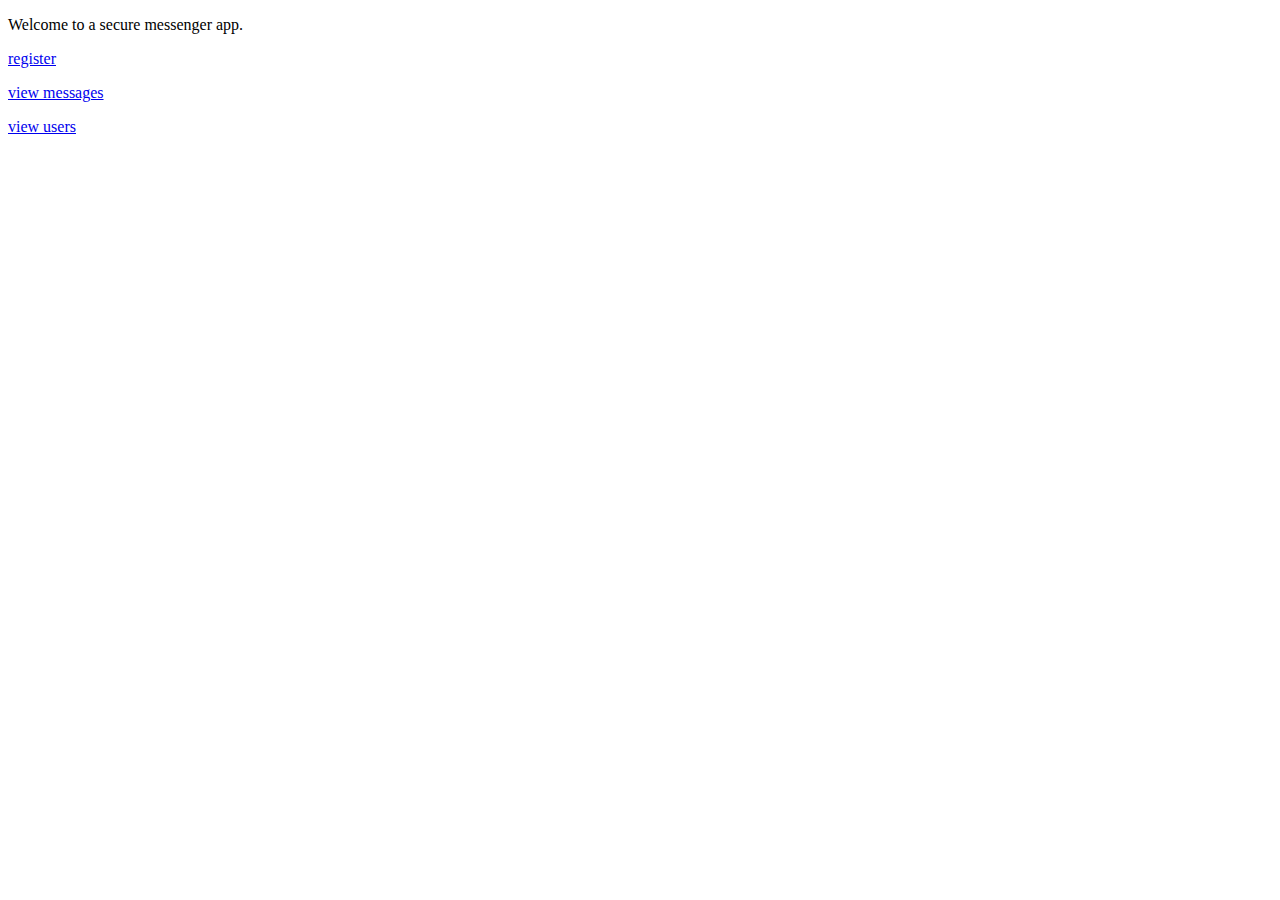
<file: src/main/resources/templates/home.html>
<!DOCTYPE html>
<html lang="en">
<head>
    <meta charset="UTF-8">
    <title>Home</title>
</head>
<body>
    <p>Welcome to a secure messenger app.</p>
    <p>
        <a href="/register">register</a>
    </p>
    <p>
        <a href="/messages">view messages</a>
    </p>
    <p>
        <a href="/users">view users</a>
    </p>
</body>
</html>
</file>
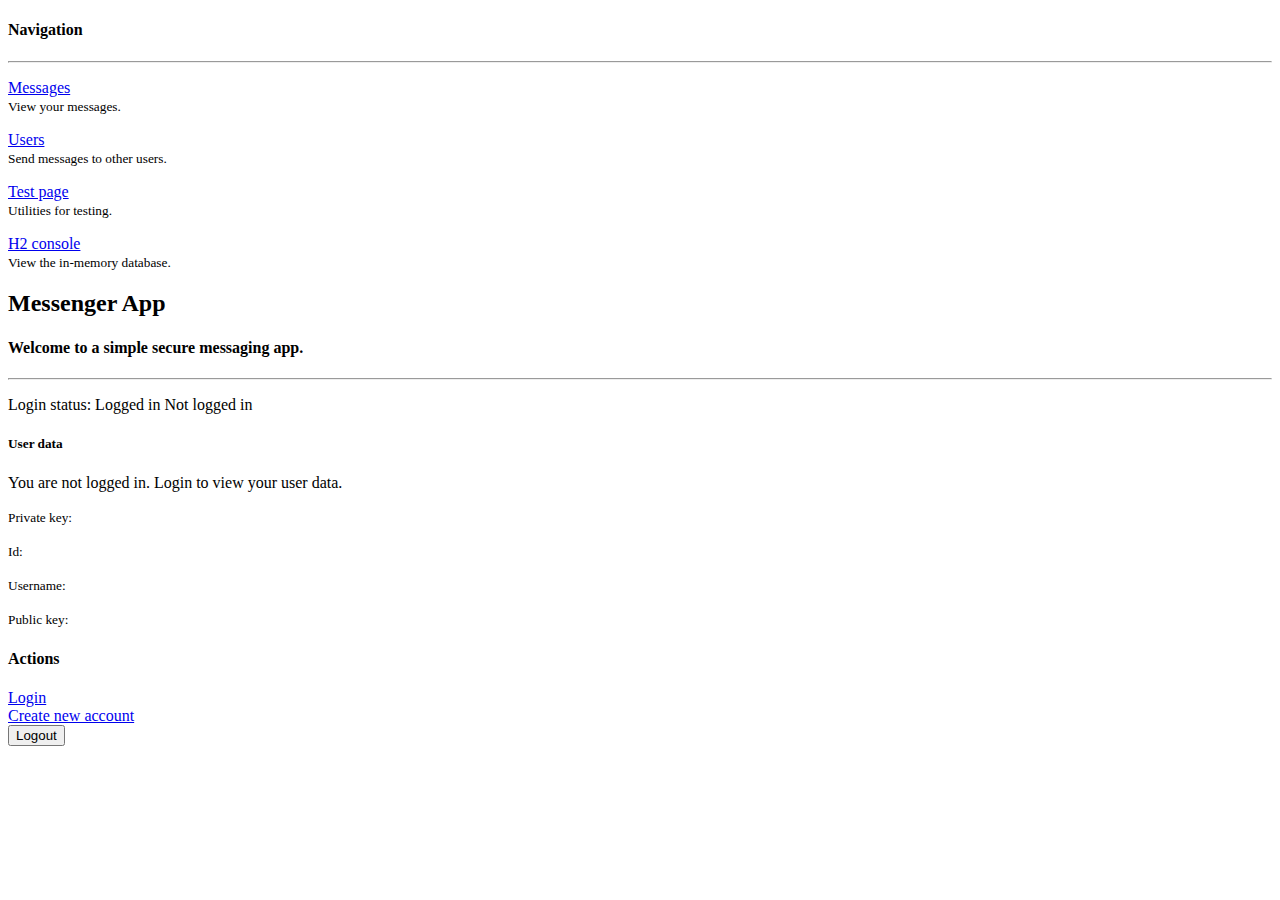
<file: src/main/resources/templates/homepage.html>
<!DOCTYPE html>
<html lang="en"
      xmlns:th="http://www.thymeleaf.org"
      xmlns:sec="http://www.thymeleaf.org/extras/spring-security">
<head>
    <meta charset="UTF-8">
    <title>Home</title>
    <meta name="viewport" content="width=device-width, initial-scale=1">
    <link href="https://cdn.jsdelivr.net/npm/bootstrap@5.0.0-beta1/dist/css/bootstrap.min.css" rel="stylesheet" integrity="sha384-giJF6kkoqNQ00vy+HMDP7azOuL0xtbfIcaT9wjKHr8RbDVddVHyTfAAsrekwKmP1" crossorigin="anonymous">
    <link th:href="@{/css/style.css}" rel="stylesheet">
</head>
<body>
    <div class="container mt-5">
        <div class="row">
            <!-- NAVIGATION -->
            <div class="col-md-2">
                <h4>Navigation</h4>
                <hr>

                <p>
                    <a href="/messages">Messages</a><br>
                    <small>View your messages.</small>
                </p>
                <p>
                    <a href="/users">Users</a><br>
                    <small>Send messages to other users.</small>
                </p>
                <p>
                    <a href="/test">Test page</a><br>
                    <small>Utilities for testing.</small>
                </p>
                <p>
                    <a href="/h2-console">H2 console</a><br>
                    <small>View the in-memory database.</small>
                </p>
            </div>

            <!-- MAIN -->
            <div class="col-md-6">
                <h2>Messenger App</h2>
                <h4>Welcome to a simple secure messaging app.</h4>
                <hr>

                <div>
                    <p>
                        Login status:
                        <span class="text-success" th:if="${loggedInUserId}">
                            Logged in
                        </span>
                        <span class="text-danger" th:if="!${loggedInUserId}">
                            Not logged in
                        </span>
                    </p>
                </div>

                <div class="card">
                    <div class="text-center mt-3">
                        <h5>User data</h5>
                    </div>

                    <div>
                        <div class="card-body">
                            <div class="text-center" th:if="!${user}">
                                <p>You are not logged in. Login to view your user data.</p>
                            </div>

                            <div th:if="${user}">
                                <small class="text-muted">Private key: </small><p id="privateKeyCheckMessage"></p>
                                <small class="text-muted">Id: </small><p th:text="${user.getId()}"></p>
                                <small class="text-muted">Username: </small><p th:text="${user.getUsername()}"></p>
                                <small class="text-muted">Public key: </small><p th:text="${user.getPublicKey()}"></p>
                            </div>
                        </div>
                    </div>
                </div>
            </div>

            <!-- ACTIONS -->
            <div class="col-md-4">
                <h4>
                    Actions
                </h4>
                <div sec:authorize="!isAuthenticated()">
                    <div class="row">
                        <a class="btn-link" href="/login">Login</a>
                    </div>
                    <div class="row">
                        <a class="btn-link" href="/register">Create new account</a>
                    </div>
                </div>
                <div sec:authorize="isAuthenticated()">
                    <form method="post" th:action="@{'/logout'}">
                        <button class="link-btn btn-link" type="submit">Logout</button>
                    </form>
                </div>
            </div>
        </div>
    </div>

    <script src="https://cdn.jsdelivr.net/npm/bootstrap@5.0.0-beta1/dist/js/bootstrap.bundle.min.js" integrity="sha384-ygbV9kiqUc6oa4msXn9868pTtWMgiQaeYH7/t7LECLbyPA2x65Kgf80OJFdroafW" crossorigin="anonymous"></script>
    <script type="text/javascript" th:src="@{/javascript/home.js}"></script>
    <script>
        const userId = "[[${userId}]]";
        registerCheck(userId);
        privateKeyCheck(userId);
    </script>
</body>
</html>
</file>
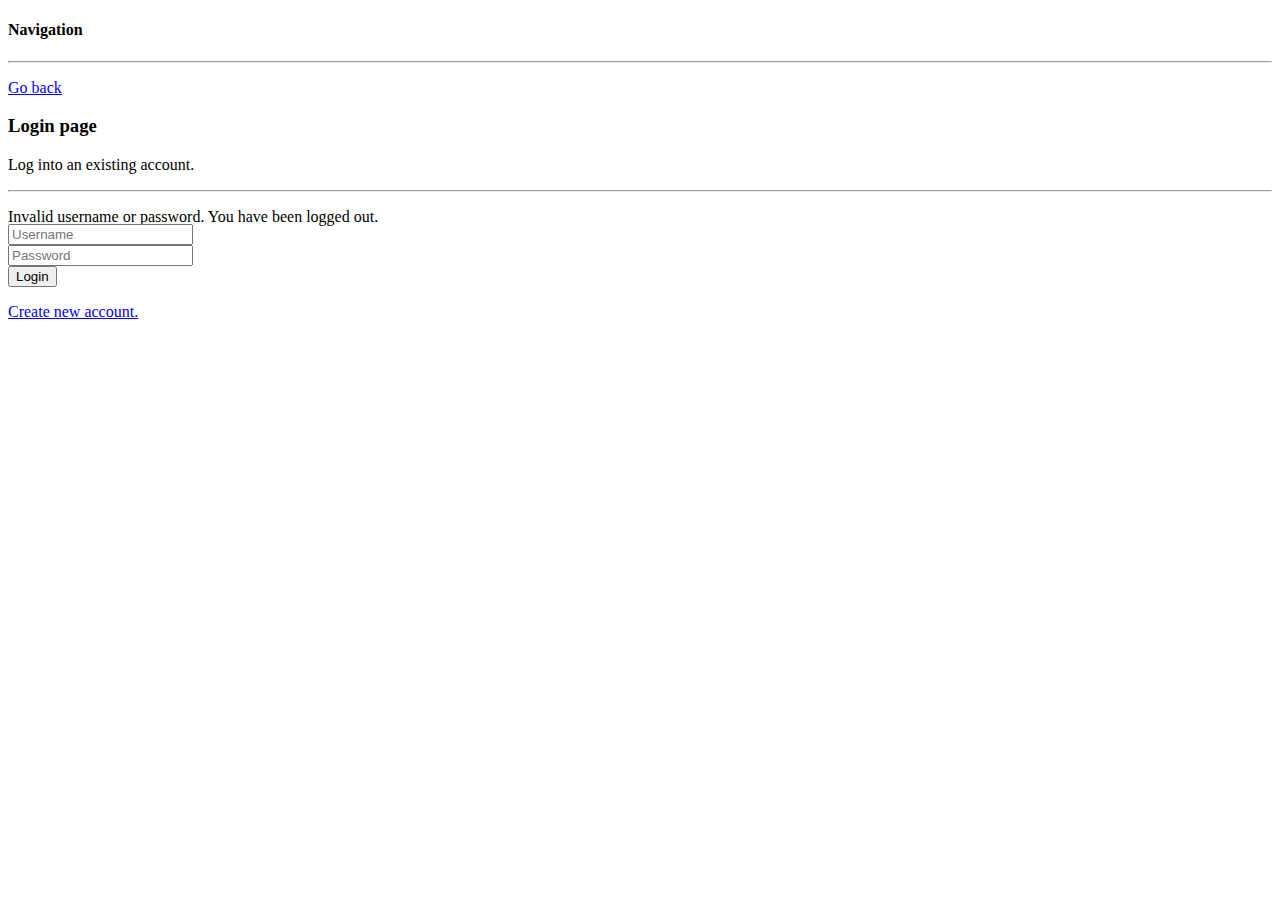
<file: src/main/resources/templates/login.html>
<!DOCTYPE html>
<html xmlns="http://www.w3.org/1999/xhtml" xmlns:th="https://www.thymeleaf.org"
      xmlns:sec="https://www.thymeleaf.org/thymeleaf-extras-springsecurity3">
<head>
    <title>Login</title>
    <meta name="viewport" content="width=device-width, initial-scale=1">
    <link href="https://cdn.jsdelivr.net/npm/bootstrap@5.0.0-beta1/dist/css/bootstrap.min.css" rel="stylesheet" integrity="sha384-giJF6kkoqNQ00vy+HMDP7azOuL0xtbfIcaT9wjKHr8RbDVddVHyTfAAsrekwKmP1" crossorigin="anonymous">
    <link th:href="@{/css/style.css}" rel="stylesheet">
</head>
<body>
    <div class="container mt-5">
        <div class="row">
            <!-- NAVIGATION -->
            <div class="col-md-2">
                <h4>
                    Navigation
                </h4>
                <hr>
                <p>
                    <a href="/home">Go back</a>
                </p>
            </div>

            <!-- MAIN -->
            <div class="col-md-6">
                <h3>
                    Login page
                </h3>
                <p>Log into an existing account.</p>
                <hr>

                <div class="mb-5" style="height: 1em">
                    <p>
                        <span class="text-danger" th:if="${param.error}">Invalid username or password.</span>
                        <span class="text-info" th:if="${param.logout}">You have been logged out.</span>
                    </p>
                </div>

                <form th:action="@{/login}" method="post">
                    <div class="mb-3 text-center">
                        <label>
                            <input class="form-control" type="text" name="username" placeholder="Username"/>
                        </label>
                    </div>
                    <div class="mb-4 text-center">
                        <label>
                            <input class="form-control" type="password" name="password" placeholder="Password"/>
                        </label>
                    </div>
                    <div class="mb-3 text-center">
                        <button type="submit" class="btn btn-primary btn-block">Login</button>
                    </div>
                    <p class="text-center">
                        <a href="/register">Create new account.</a>
                    </p>

                </form>
            </div>

            <!-- ACTIONS -->
            <div class="col-md-4">

            </div>
        </div>
    </div>
    <script src="https://cdn.jsdelivr.net/npm/bootstrap@5.0.0-beta1/dist/js/bootstrap.bundle.min.js" integrity="sha384-ygbV9kiqUc6oa4msXn9868pTtWMgiQaeYH7/t7LECLbyPA2x65Kgf80OJFdroafW" crossorigin="anonymous"></script>
</body>
</html>
</file>
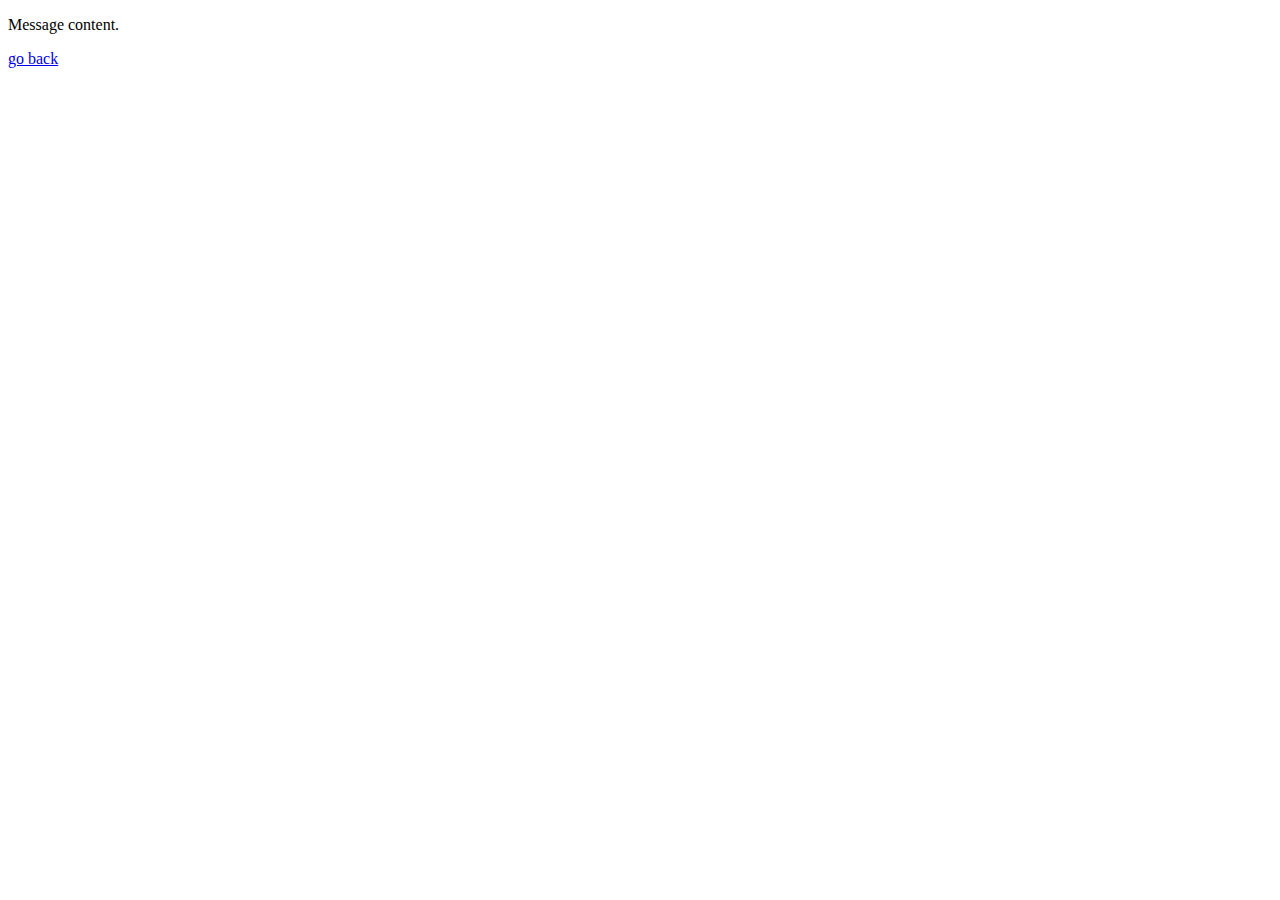
<file: src/main/resources/templates/message.html>
<!DOCTYPE html>
<html lang="en">
<head>
    <meta charset="UTF-8">
    <title>View Message</title>
</head>
<body>
    <p>Message content.</p>
    <p>
        <a href="/home">go back</a>
    </p>
</body>
</html>
</file>
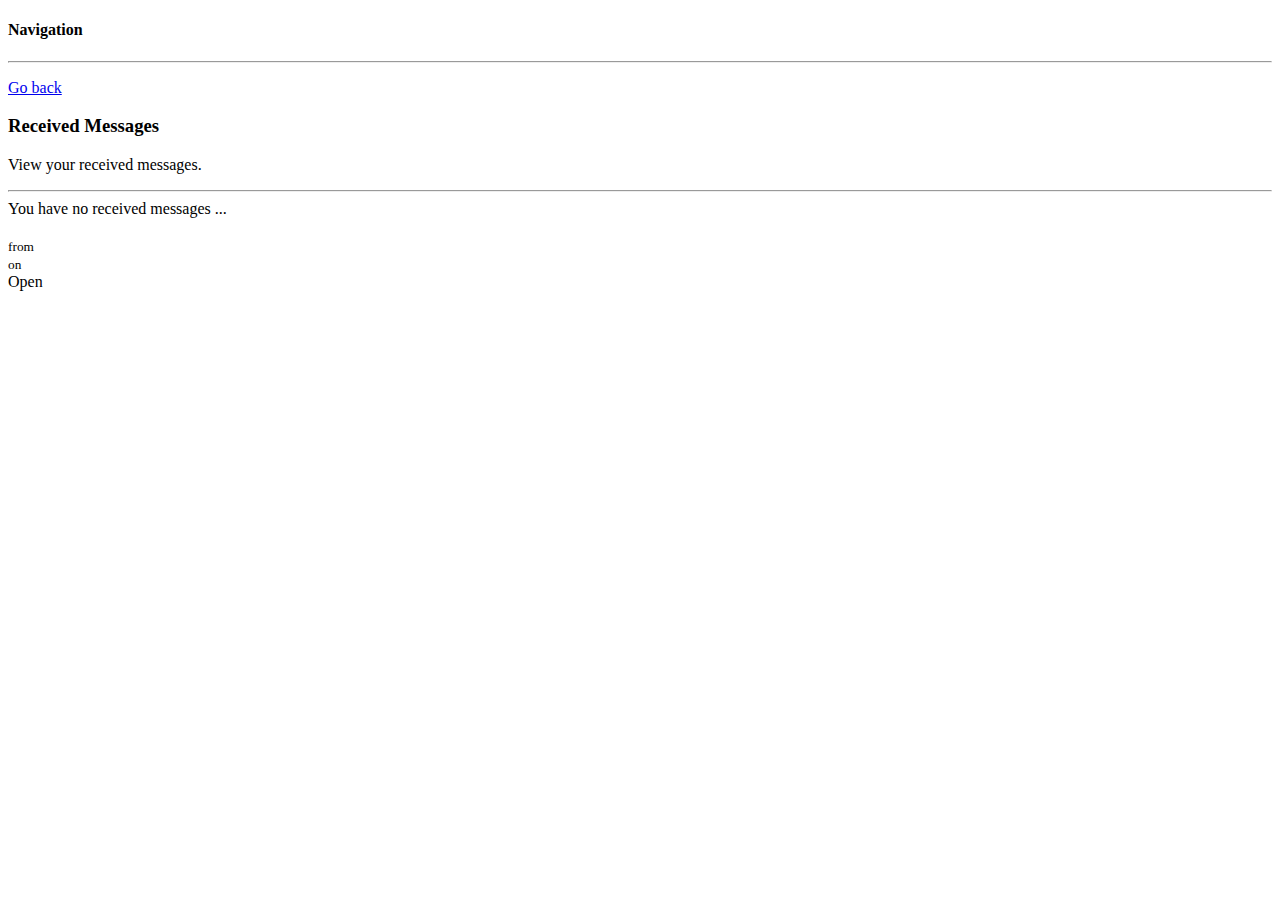
<file: src/main/resources/templates/messages-list.html>
<!DOCTYPE html>
<html lang="en" xmlns:th="http://www.thymeleaf.org">
<head>
    <meta charset="UTF-8">
    <title>Messages</title>
    <meta name="viewport" content="width=device-width, initial-scale=1">
    <link href="https://cdn.jsdelivr.net/npm/bootstrap@5.0.0-beta1/dist/css/bootstrap.min.css" rel="stylesheet" integrity="sha384-giJF6kkoqNQ00vy+HMDP7azOuL0xtbfIcaT9wjKHr8RbDVddVHyTfAAsrekwKmP1" crossorigin="anonymous">
    <link th:href="@{/css/style.css}" rel="stylesheet">
</head>
<body>
    <div class="container mt-5">
        <div class="row">
            <!-- NAVIGATION -->
            <div class="col-md-2">
                <h4>
                    Navigation
                </h4>
                <hr>
                <p>
                    <a href="/home">Go back</a>
                </p>
            </div>

            <!-- MAIN -->
            <div class="col-md-6">
                <h3>
                    Received Messages
                </h3>
                <p>View your received messages.</p>
                <hr>

                <div th:if="${messages.isEmpty()}">
                    <span>You have no received messages ...</span>
                </div>

                <div th:unless="${messages.isEmpty()}">
                    <div th:each="message: ${messages}">
                        <div class="card mb-2">
                            <div class="card-body">
                                <div class="row h-100">

                                    <div class="col-md-2 my-auto text-center text-muted">
                                        <h3>
                                            <span class="align-middle" th:text="${message.getId()}"></span>
                                        </h3>
                                    </div>

                                    <div class="col-md-7">
                                        <div class="card-title">
                                            <small class="text-muted">from </small><span th:text="${message.getFromUser().getUsername()}"></span>
                                        </div>
                                        <div class="card-subtitle">
                                            <small class="text-muted">on </small><small th:text="${message.getDateSent()}"></small>
                                        </div>
                                    </div>

                                    <div class="col-md-3 my-auto text-center">
                                        <a class="btn btn-link" th:href="@{'/messages/'+${message.getId()}}">Open</a>
                                    </div>
                                </div>
                            </div>
                        </div>
                    </div>
                </div>

            </div>

            <!-- ACTIONS -->
            <div class="col-md-4">

            </div>
        </div>
    </div>
    <script src="https://cdn.jsdelivr.net/npm/bootstrap@5.0.0-beta1/dist/js/bootstrap.bundle.min.js" integrity="sha384-ygbV9kiqUc6oa4msXn9868pTtWMgiQaeYH7/t7LECLbyPA2x65Kgf80OJFdroafW" crossorigin="anonymous"></script>
</body>
</html>
</file>
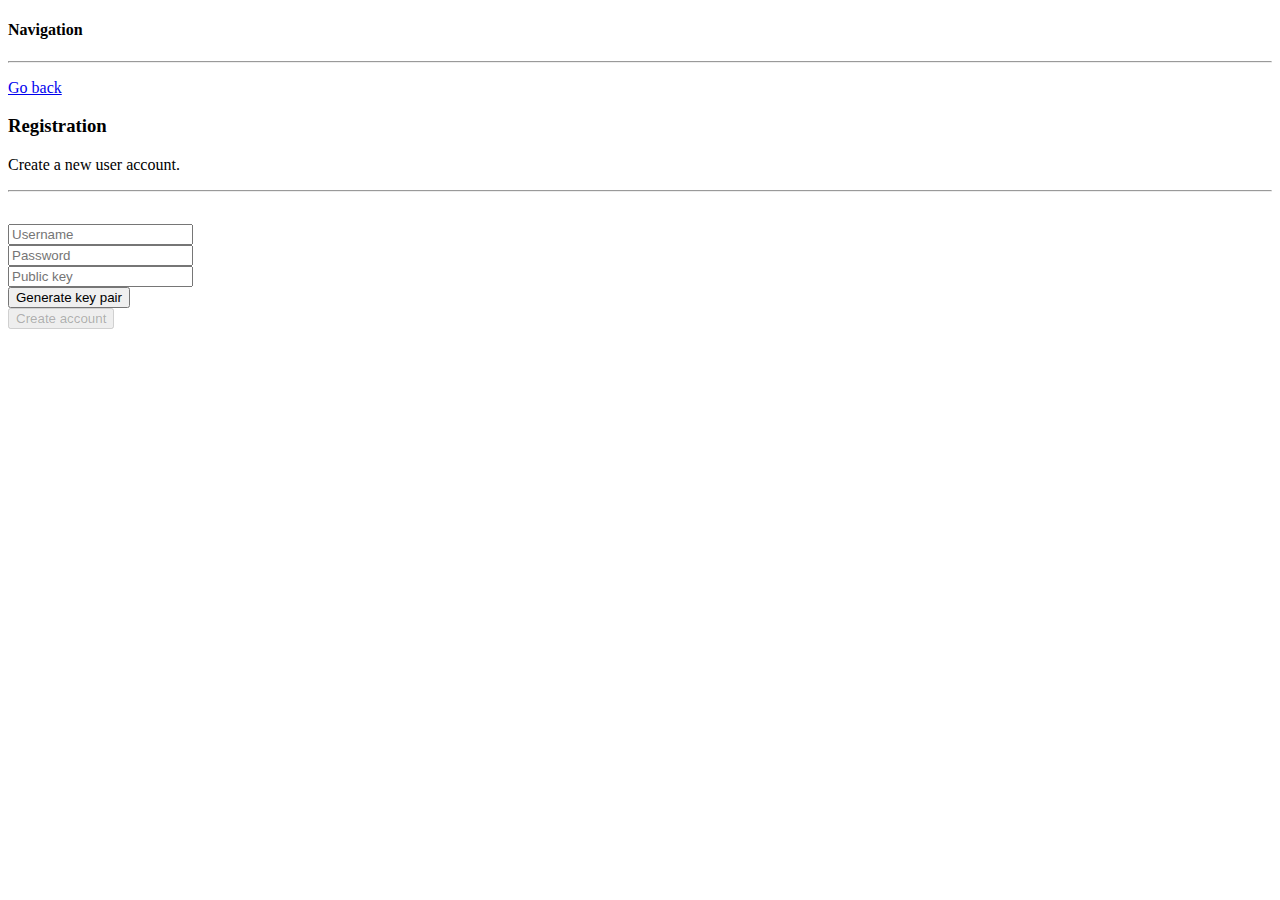
<file: src/main/resources/templates/register.html>
<!DOCTYPE html>
<html xmlns="http://www.w3.org/1999/xhtml" xmlns:th="https://www.thymeleaf.org"
      xmlns:sec="https://www.thymeleaf.org/thymeleaf-extras-springsecurity3">
<head>
    <title>Register</title>
    <meta name="viewport" content="width=device-width, initial-scale=1">
    <link href="https://cdn.jsdelivr.net/npm/bootstrap@5.0.0-beta1/dist/css/bootstrap.min.css" rel="stylesheet" integrity="sha384-giJF6kkoqNQ00vy+HMDP7azOuL0xtbfIcaT9wjKHr8RbDVddVHyTfAAsrekwKmP1" crossorigin="anonymous">
    <link th:href="@{/css/style.css}" rel="stylesheet">
</head>
<body>
    <div class="container mt-5">
        <div class="row">
            <!-- NAVIGATION -->
            <div class="col-md-2">
                <h4>
                    Navigation
                </h4>
                <hr>
                <p>
                    <a href="/home">Go back</a>
                </p>
            </div>

            <!-- MAIN -->
            <div class="col-md-6">
                <h3>
                    Registration
                </h3>
                <p>Create a new user account.</p>
                <hr>

                <div class="mb-5" style="height: 1em">
                    <p>
                        <span class="text-danger" th:text="${message}"></span>
                    </p>
                </div>

                <form th:action="@{/register}" th:object="${employee}" method="post">
                    <div class="mb-3 text-center">
                        <label>
                            <input class="form-control" type="text" th:field="*{username}" placeholder="Username"/>
                        </label>
                    </div>
                    <div class="mb-4 text-center">
                        <label>
                            <input class="form-control" type="password" th:field="*{password}" placeholder="Password"/>
                        </label>
                    </div>
                    <div class="mb-4 text-center">
                        <label>
                            <input id="publicKey" class="form-control" type="text" th:field="*{publicKey}" readonly placeholder="Public key"/>
                        </label>
                    </div>

                    <div class="mb-3 text-center">
                        <button type="button" class="btn btn-secondary btn-block" onclick="generateAndSaveKeyPair()">Generate key pair</button>
                    </div>
                    <div class="mb-3 text-center">
                        <button id="registerButton" type="submit" class="btn btn-primary btn-block" disabled >Create account</button>
                    </div>

                </form>
            </div>

            <!-- ACTIONS -->
            <div class="col-md-4">

            </div>
    </div>

    <script type="text/javascript" th:src="@{/javascript/register.js}"></script>
    <script src="https://cdn.jsdelivr.net/npm/bootstrap@5.0.0-beta1/dist/js/bootstrap.bundle.min.js" integrity="sha384-ygbV9kiqUc6oa4msXn9868pTtWMgiQaeYH7/t7LECLbyPA2x65Kgf80OJFdroafW" crossorigin="anonymous"></script>
</body>
</html>
</file>
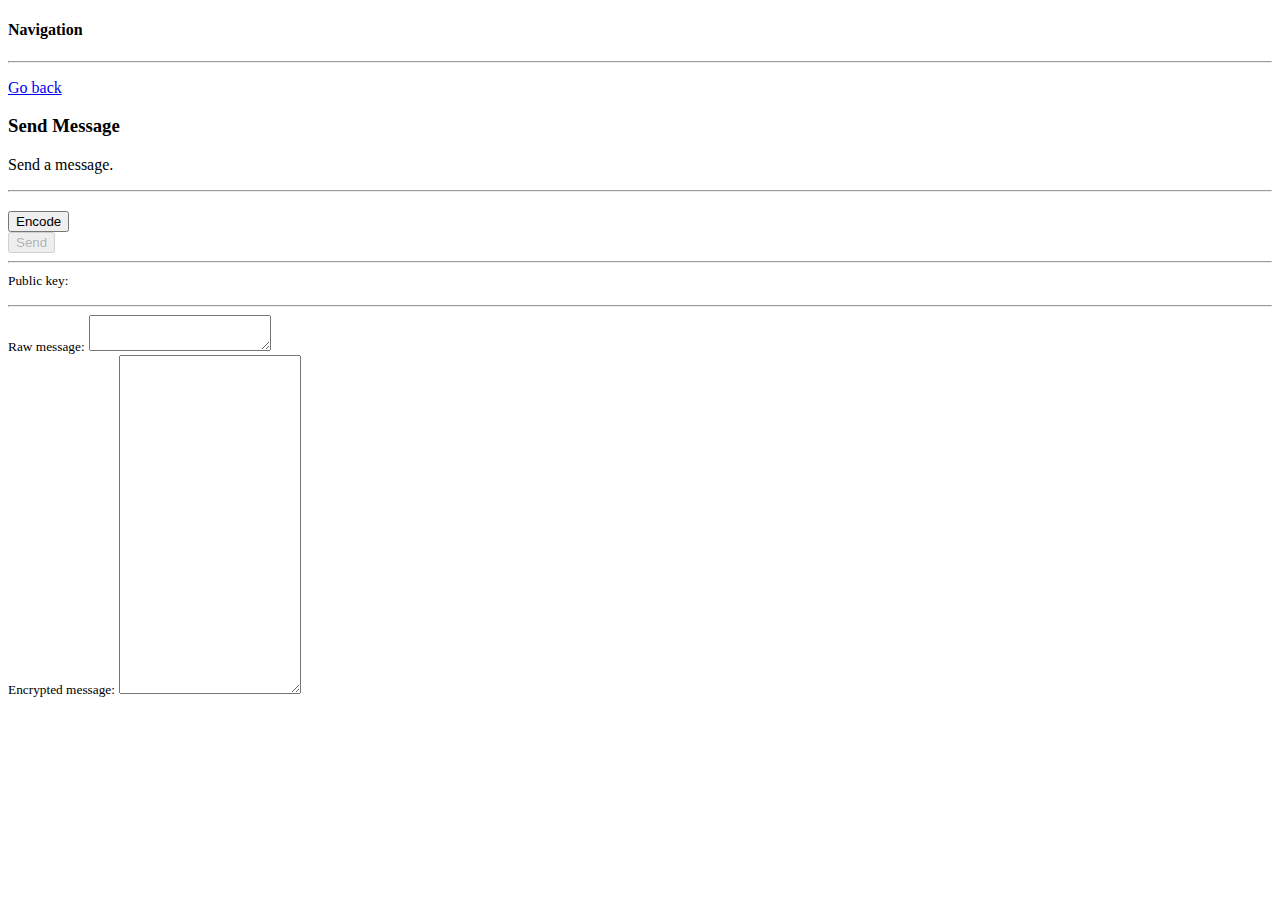
<file: src/main/resources/templates/send-message.html>
<!DOCTYPE html>
<html lang="en" xmlns:th="http://www.thymeleaf.org">
<head>
    <meta charset="UTF-8">
    <title>Send Message</title>
    <meta name="viewport" content="width=device-width, initial-scale=1">
    <link href="https://cdn.jsdelivr.net/npm/bootstrap@5.0.0-beta1/dist/css/bootstrap.min.css" rel="stylesheet" integrity="sha384-giJF6kkoqNQ00vy+HMDP7azOuL0xtbfIcaT9wjKHr8RbDVddVHyTfAAsrekwKmP1" crossorigin="anonymous">
    <link th:href="@{/css/style.css}" rel="stylesheet">
</head>
<body>
    <div class="container mt-5">
        <div class="row">
            <!-- NAVIGATION -->
            <div class="col-md-2">
                <h4>Navigation</h4>
                <hr>
                <p><a href="/users">Go back</a></p>
            </div>

            <!-- MAIN -->
            <div class="col-md-6">
                <h3>Send Message</h3>
                <p>Send <span th:text="${userTo.getUsername()}"></span> a message.</p>
                <hr>

                <div class="card mb-2">
                    <form method="post" th:action="@{'/send/'+${userTo.getId()}}" th:object="${message}">
                    <div class="card-body">
                        <div class="row h-100">

                            <div class="col-md-2 my-auto text-center text-muted">
                                <h3 class="my-auto">
                                    <span th:text="${userTo.getId()}"></span>
                                </h3>
                            </div>

                            <div class="col-md-6 card-title my-auto h-100">
                                <h3 class="my-auto">
                                    <span th:text="${userTo.getUsername()}"></span>
                                </h3>
                            </div>

                            <div class="col-md-4 my-auto text-center">
                                <div class="row">
                                    <div class="col-md-5">
                                        <button class="btn btn-link" type="button" onclick="encodeMessage()">Encode</button>
                                    </div>
                                    <div class="col-md-7">
                                        <input id="sendButton" class="btn btn-link" type="submit" disabled value="Send"/>
                                    </div>
                                </div>
                            </div>
                        </div>
                        <hr/>

                        <div class="row">
                            <small class="text-muted">Public key:</small>
                            <p th:text="${user.getPublicKey()}"></p>
                        </div>
                        <hr/>

                        <div class="row">
                            <div class="form-group mt-2">
                                <label for="rawMessage"><small class="text-muted">Raw message:</small></label>
                                <textarea class="form-control" id="rawMessage"></textarea>
                            </div>
                            <div class="form-group mt-2">
                                <label for="encodedMessage2"><small class="text-muted">Encrypted message:</small></label>
                                <textarea class="form-control" id="encodedMessage2" readonly="readonly" style="min-height: 25em" th:field="*{messageContent}"></textarea>
                            </div>
                        </div>
                    </div>
                    </form>
                </div>
            </div>

            <!-- ACTIONS -->
            <div class="col-md-4">

            </div>
        </div>
    </div>

    <script>
        const userId = "[[${userId}]]";
        const receiverPublicKey = atob("[[${receiverPublicKey}]]");
    </script>
    <script type="text/javascript" th:src="@{/javascript/send-message.js}"></script>
    <script src="https://cdn.jsdelivr.net/npm/bootstrap@5.0.0-beta1/dist/js/bootstrap.bundle.min.js" integrity="sha384-ygbV9kiqUc6oa4msXn9868pTtWMgiQaeYH7/t7LECLbyPA2x65Kgf80OJFdroafW" crossorigin="anonymous"></script>
</body>
</html>
</file>
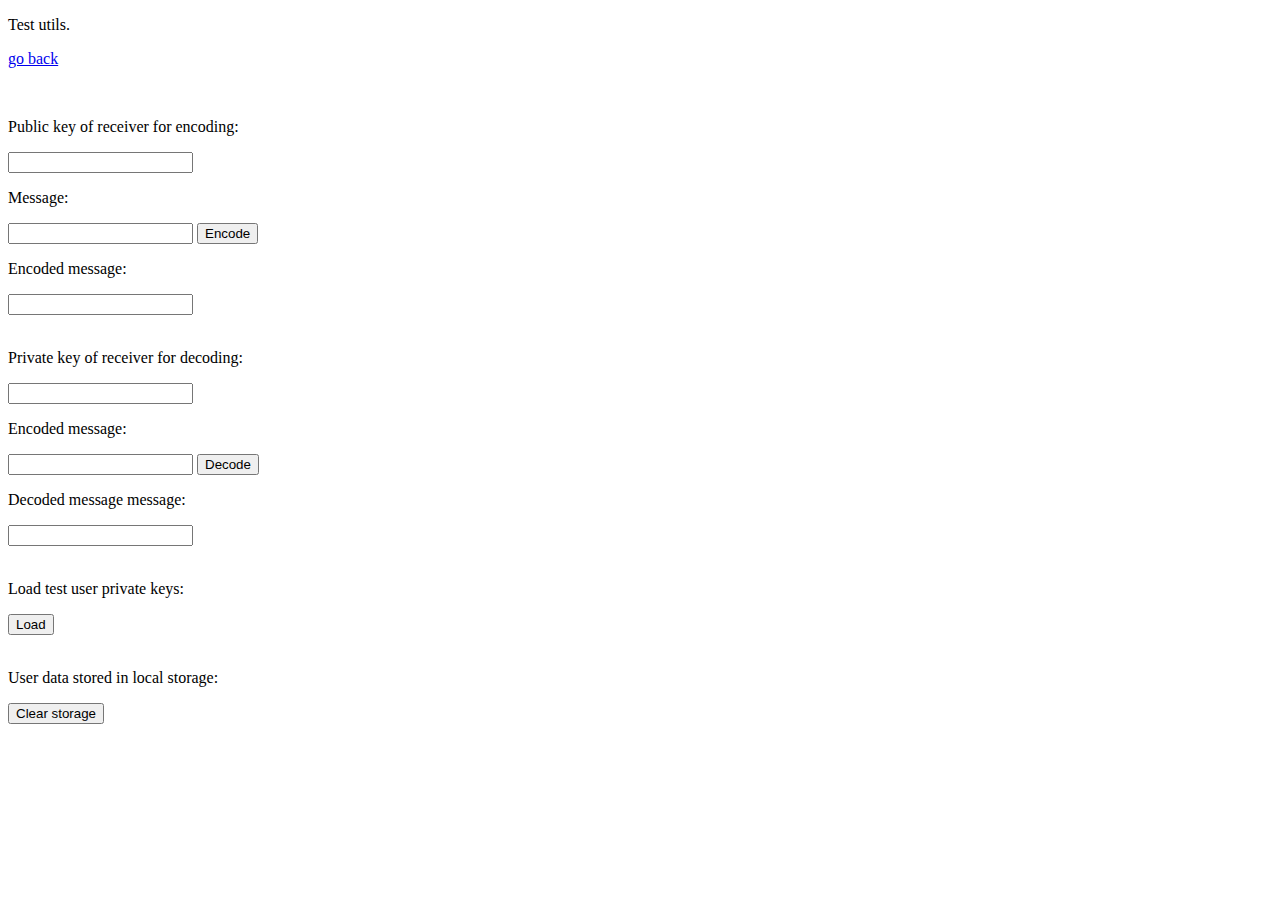
<file: src/main/resources/templates/test-page.html>
<!DOCTYPE html>
<html lang="en" xmlns:th="http://www.thymeleaf.org">
<head>
    <meta charset="UTF-8">
    <title>Test Page</title>
</head>
<body>
    <p>Test utils.</p>
    <p>
        <a href="/home">go back</a>
    </p>
    <br>
    <div>
        <p>Public key of receiver for encoding:</p>
        <input id="publicKey" type="text"/>
    </div>
    <div>
        <p>Message:</p>
        <input id="message" type="text"/>
        <input type="button" value="Encode" onclick="encodeTestMessage()">
    </div>
    <div>
        <p>Encoded message:</p>
        <input id="encodedMessage" type="text"/>
    </div>
    <br>
    <div>
        <p>Private key of receiver for decoding:</p>
        <input id="privateKey" type="text"/>
    </div>
    <div>
        <p>Encoded message:</p>
        <input id="encodedMessage2" type="text"/>
        <input type="button" value="Decode" onclick="decodeTestMessage()">
    </div>
    <div>
        <p>Decoded message message:</p>
        <input id="decodedMessage" type="text"/>
    </div>
    <br>
    <div>
        <p>Load test user private keys:</p>
        <input type="button" value="Load" onclick="loadTestUsers()">
    </div>
    <br>
    <div>
        <p>User data stored in local storage:</p>
        <input type="button" value="Clear storage" onclick="clearLocalStorage()">
        <pre id="userData"></pre>
    </div>

    <script type="text/javascript" th:src="@{/javascript/test-utils.js}"></script>
    <script>
        window.onload = function () {
            displayLocalStorage();
        }
    </script>
</body>
</html>
</file>
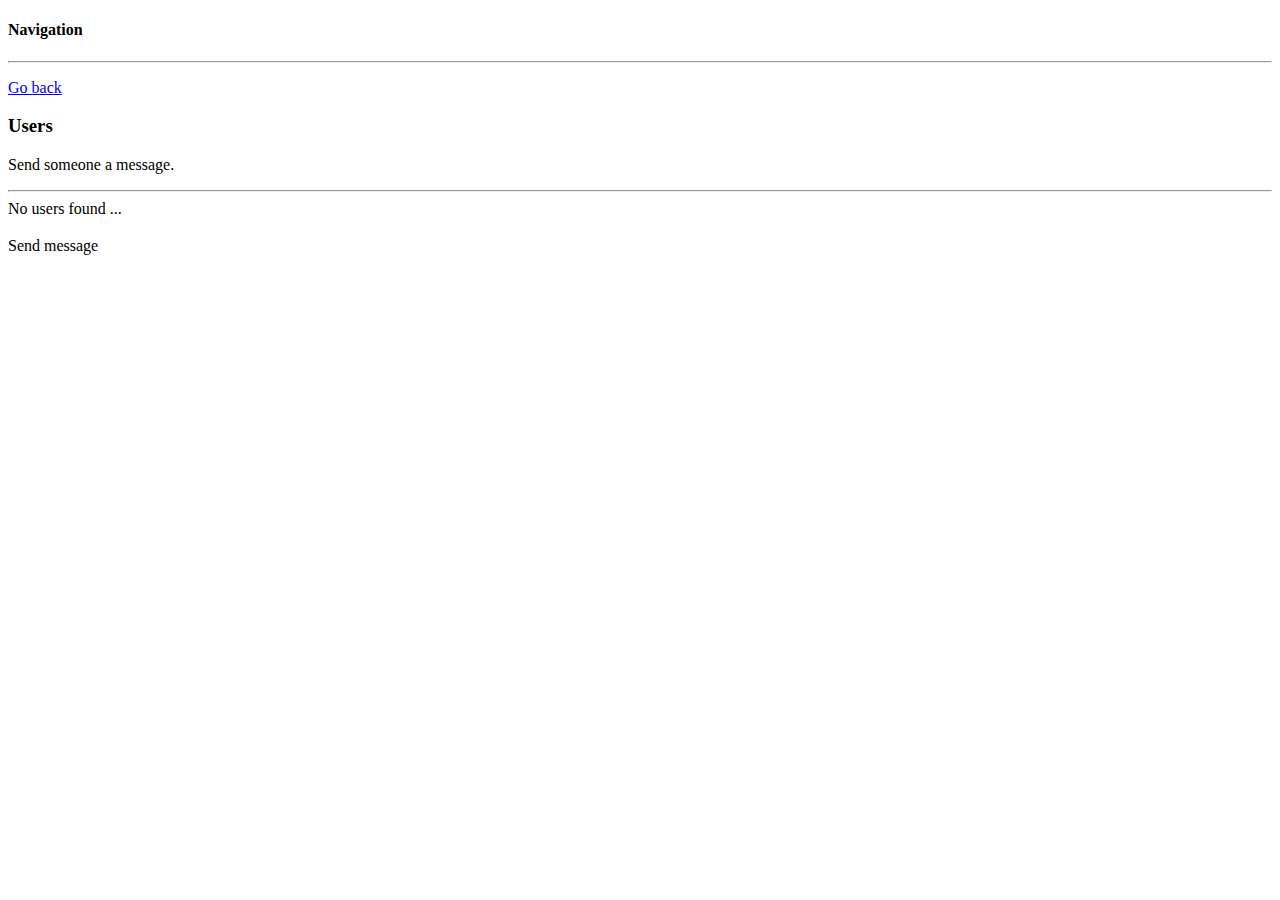
<file: src/main/resources/templates/users-list.html>
<!DOCTYPE html>
<html lang="en" xmlns:th="http://www.thymeleaf.org" xmlns="http://www.w3.org/1999/html">
<head>
    <meta charset="UTF-8">
    <title>Users</title>
    <meta name="viewport" content="width=device-width, initial-scale=1">
    <link href="https://cdn.jsdelivr.net/npm/bootstrap@5.0.0-beta1/dist/css/bootstrap.min.css" rel="stylesheet" integrity="sha384-giJF6kkoqNQ00vy+HMDP7azOuL0xtbfIcaT9wjKHr8RbDVddVHyTfAAsrekwKmP1" crossorigin="anonymous">
    <link th:href="@{/css/style.css}" rel="stylesheet">
</head>
<body>
    <div class="container mt-5">
        <div class="row">
            <!-- NAVIGATION -->
            <div class="col-md-2">
                <h4>
                    Navigation
                </h4>
                <hr>
                <p>
                    <a href="/home">Go back</a>
                </p>
            </div>

            <!-- MAIN -->
            <div class="col-md-6">
                <h3>
                    Users
                </h3>
                <p>Send someone a message.</p>
                <hr>

                <div th:if="${users.isEmpty()}">
                    <span>No users found ...</span>
                </div>

                <div th:unless="${users.isEmpty()}">
                <div th:each="user: ${users}">
                    <div class="card mb-2">
                        <div class="card-body">
                            <div class="row h-100">

                                <div class="col-md-2 my-auto text-center text-muted h-100">
                                    <h3 class="my-auto">
                                        <span th:text="${user.getId()}"></span>
                                    </h3>
                                </div>

                                <div class="col-md-7 card-title my-auto h-100">
                                    <h3 class="my-auto">
                                        <span th:text="${user.getUsername()}"></span>
                                    </h3>
                                </div>

                                <div class="col-md-3 my-auto text-center">
                                    <a class="btn btn-link" th:href="@{'/send/'+${user.getId()}}">Send message</a>
                                </div>
                            </div>
                        </div>
                    </div>
                </div>
            </div>

            </div>

            <!-- ACTIONS -->
            <div class="col-md-4">

            </div>
        </div>
    </div>
    <script src="https://cdn.jsdelivr.net/npm/bootstrap@5.0.0-beta1/dist/js/bootstrap.bundle.min.js" integrity="sha384-ygbV9kiqUc6oa4msXn9868pTtWMgiQaeYH7/t7LECLbyPA2x65Kgf80OJFdroafW" crossorigin="anonymous"></script>
</body>
</html>
</file>
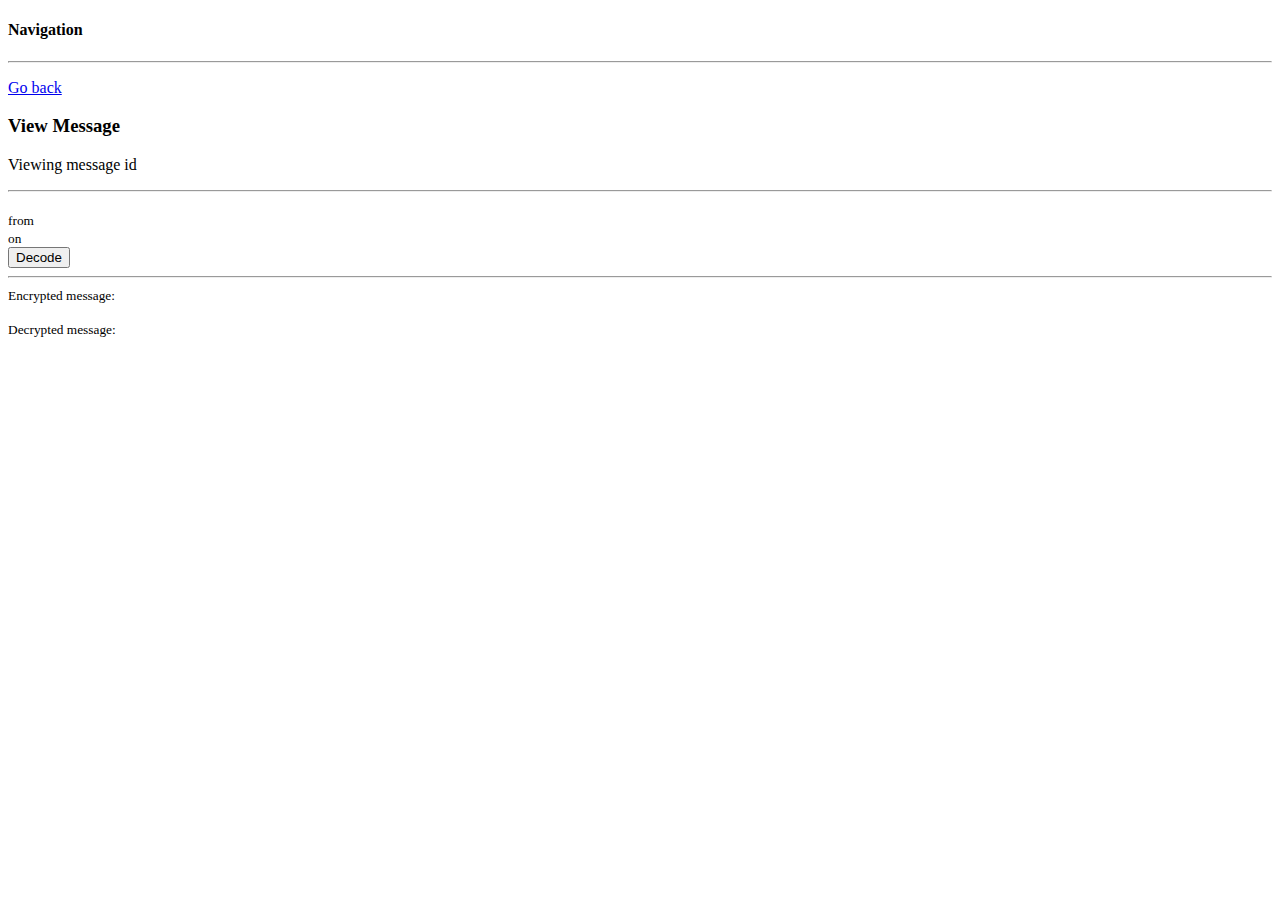
<file: src/main/resources/templates/view-message.html>
<!DOCTYPE html>
<html lang="en" xmlns:th="http://www.thymeleaf.org">
<head>
    <meta charset="UTF-8">
    <title>View Message</title>
    <meta name="viewport" content="width=device-width, initial-scale=1">
    <link href="https://cdn.jsdelivr.net/npm/bootstrap@5.0.0-beta1/dist/css/bootstrap.min.css" rel="stylesheet" integrity="sha384-giJF6kkoqNQ00vy+HMDP7azOuL0xtbfIcaT9wjKHr8RbDVddVHyTfAAsrekwKmP1" crossorigin="anonymous">
    <link th:href="@{/css/style.css}" rel="stylesheet">
</head>
<body>
    <div class="container mt-5">
        <div class="row">
            <!-- NAVIGATION -->
            <div class="col-md-2">
                <h4>Navigation</h4>
                <hr>
                <p><a href="/messages">Go back</a></p>
            </div>

            <!-- MAIN -->
            <div class="col-md-6">
                <h3>View Message</h3>
                <p>Viewing message id <span th:text="${message.getId()}"></span></p>
                <hr>

                <div class="card mb-2">
                    <div class="card-body">
                        <div class="row h-100">

                            <div class="col-md-2 my-auto text-center text-muted">
                                <h3>
                                    <span class="align-middle" th:text="${message.getId()}"></span>
                                </h3>
                            </div>

                            <div class="col-md-7">
                                <div class="card-title">
                                    <small class="text-muted">from </small><span th:text="${message.getFromUser().getUsername()}"></span>
                                </div>
                                <div class="card-subtitle">
                                    <small class="text-muted">on </small><small th:text="${message.getDateSent()}"></small>
                                </div>
                            </div>

                            <div class="col-md-3 my-auto text-center">
                                <button class="btn btn-link" onclick="decodeMessage()">Decode</button>
                            </div>
                        </div>
                        <hr/>

                        <div class="row">
                            <small class="text-muted">Encrypted message:</small>
                            <p th:text="${message.getMessageContent()}"></p>

                            <small class="text-muted">Decrypted message:</small>
                            <p style="min-height: 5em;" id="decodedMessage2"></p>
                        </div>
                    </div>
                </div>
            </div>

            <!-- ACTIONS -->
            <div class="col-md-4">

            </div>
        </div>
    </div>

    <script>
        const userId = "[[${user.getId()}]]";
        const messageContent = "[[${message.getMessageContent()}]]";
        let data = localStorage.getItem("messengerAppData");
        let loggedInPrivateKey = null;
        if(data) {
            loggedInPrivateKey = JSON.parse(data).userData[userId.toString()].privateKey;
        }
    </script>
    <script type="text/javascript" th:src="@{/javascript/view-message.js}"></script>
    <script src="https://cdn.jsdelivr.net/npm/bootstrap@5.0.0-beta1/dist/js/bootstrap.bundle.min.js" integrity="sha384-ygbV9kiqUc6oa4msXn9868pTtWMgiQaeYH7/t7LECLbyPA2x65Kgf80OJFdroafW" crossorigin="anonymous"></script>
</body>
</html>
</file>
